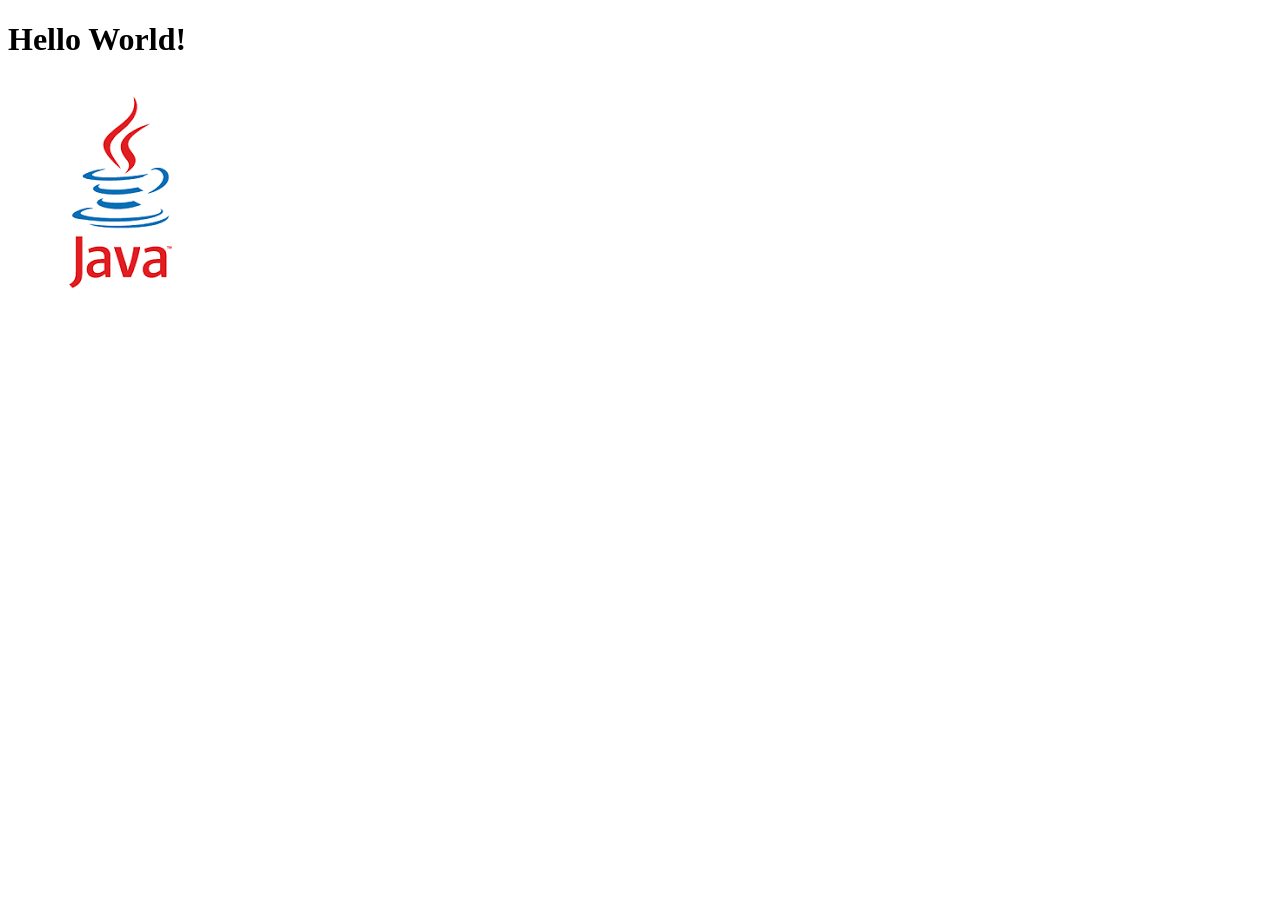
<file: module02/src/demo13/web/index.html>
<!DOCTYPE html>
<html lang="en">
<head>
    <meta charset="UTF-8">
    <title>测试 ServerSocket</title>
</head>
<body>
    <h1>Hello World!</h1>

    <img src="java.png" alt="java"/>
    <script src="index.js"></script>
</body>
</html>
</file>
